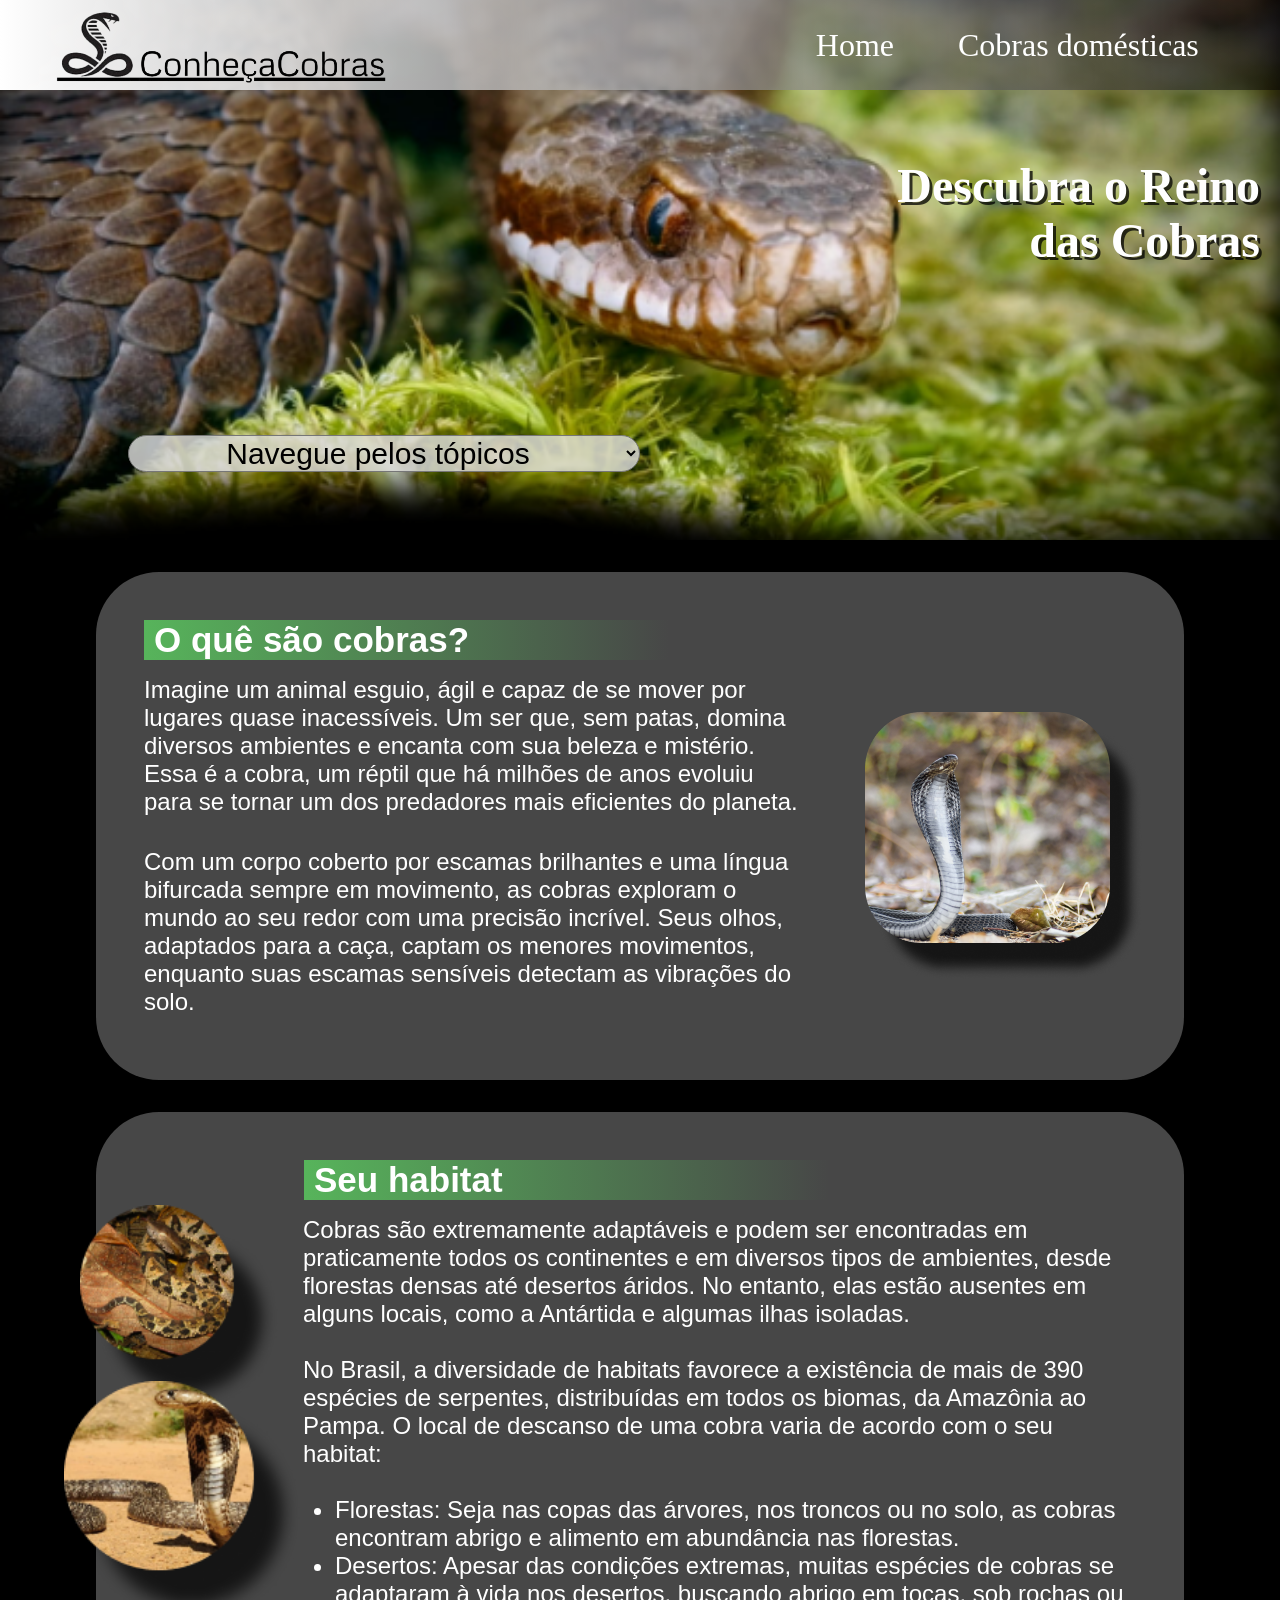
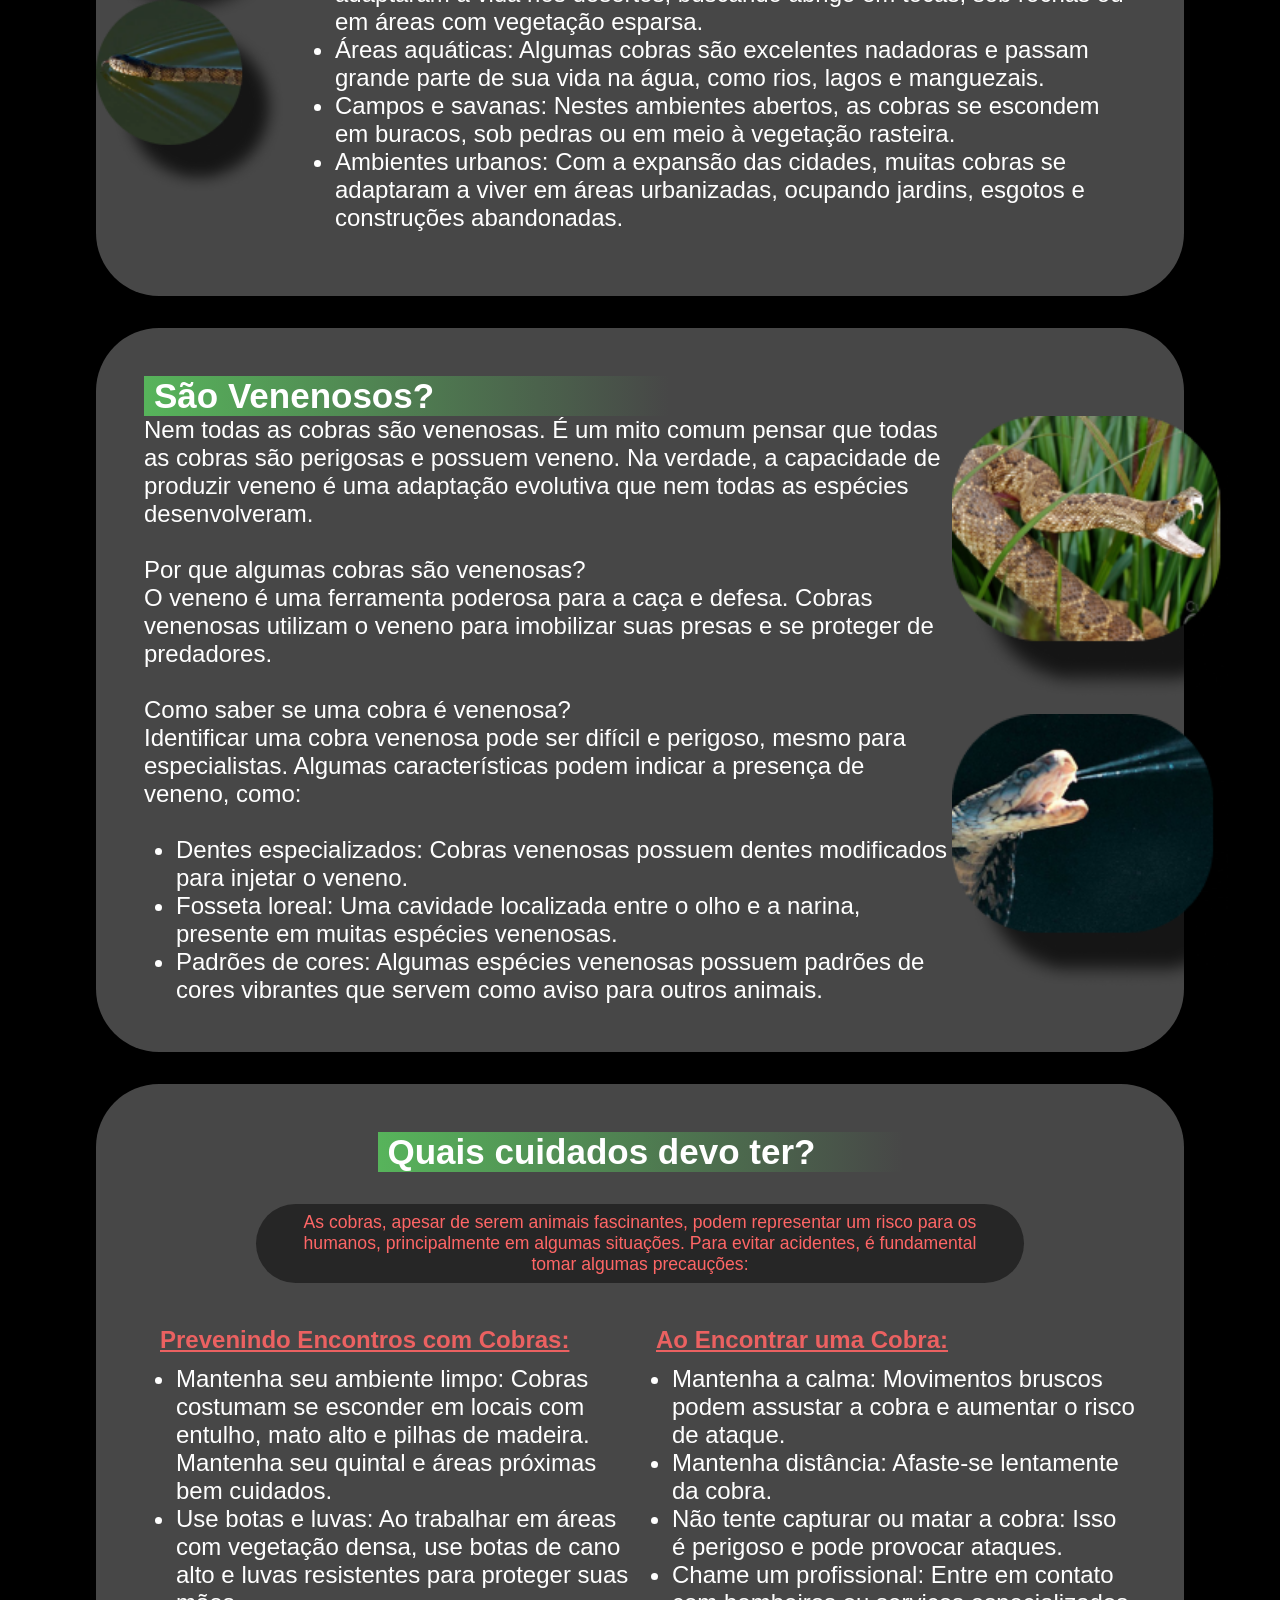
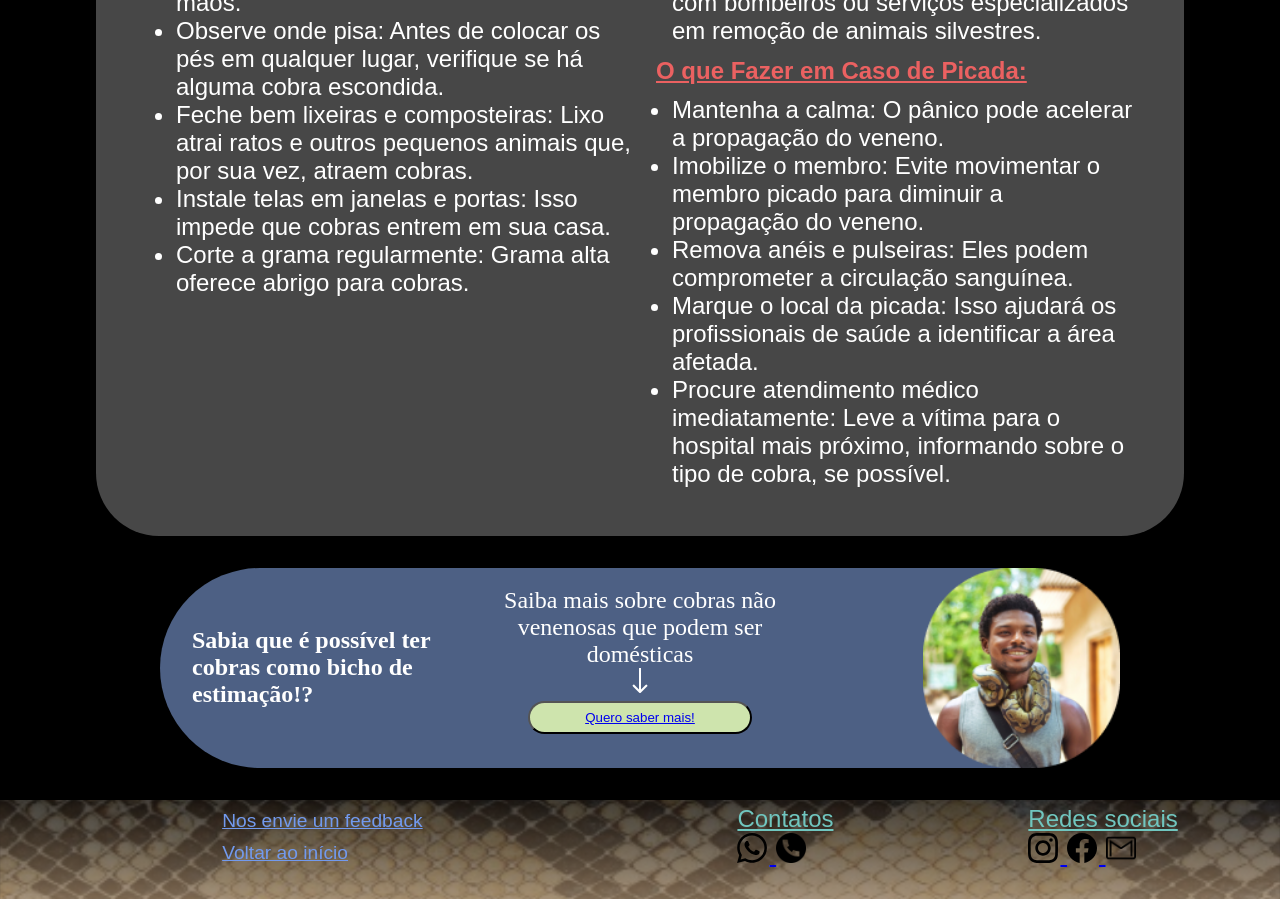
<file: index.html>
<!DOCTYPE html>
<html lang="pt-br">

<head>
  <meta charset="UTF-8" />
  <meta name="viewport" content="width=device-width, initial-scale=1.0" />
  <link rel="stylesheet" href="style.css" />
  <title>ConheçaCobras</title>
</head>

<body>
  <header>
    <div class="container">
      <div class="flex">
        <a href=""><img src="/assets/IMG/Cobra logo.png" alt="" /></a>
        <nav>
          <ul>
            <li><a href="index.html">Home</a></li>
            <li><a href="index2.html">Cobras domésticas</a></li>
          </ul>
        </nav>
      </div>
    </div>
  </header>

  <main>
    <!-- Banner -->
    <div class="banner">
      <h1 id="titulobanner">Descubra o Reino das Cobras</h1>
      <select name="" id="topicos">
        <option value="0">Navegue pelos tópicos</option>
        <option value="">O quê são Cobras?</option>
        <option value="">Seu Habitat</option>
        <option value="">São venenosos?</option>
        <option value="">Quais cuidados devo ter?</option>
      </select>
    </div>
    <!--Section Cobras  -->
    <section>
      <h3>O quê são cobras?</h3>
      <div class="sectiondiv1">
        <p class="paragrafo1">
          Imagine um animal esguio, ágil e capaz de se mover por lugares quase
          inacessíveis. Um ser que, sem patas, domina diversos ambientes e
          encanta com sua beleza e mistério. Essa é a cobra, um réptil que há
          milhões de anos evoluiu para se tornar um dos predadores mais
          eficientes do planeta.
        </p>
        <p class="paragrafo2">
          Com um corpo coberto por escamas brilhantes e uma língua bifurcada
          sempre em movimento, as cobras exploram o mundo ao seu redor com uma
          precisão incrível. Seus olhos, adaptados para a caça, captam os
          menores movimentos, enquanto suas escamas sensíveis detectam as
          vibrações do solo.
        </p>
        <img class="imagem1" src="/assets/IMG/ImagemSect1.png" alt="Imagem foco na cobra" />
      </div>
    </section>

    <!-- Section Habitat -->
    <section>
      <h3 class="titulo2">Seu habitat</h3>
      <div class="section2div">
        <div class="texto2">
          <p>
            Cobras são extremamente adaptáveis e podem ser encontradas em
            praticamente todos os continentes e em diversos tipos de
            ambientes, desde florestas densas até desertos áridos. No entanto,
            elas estão ausentes em alguns locais, como a Antártida e algumas
            ilhas isoladas.
            <br /><br />
            No Brasil, a diversidade de habitats favorece a existência de mais
            de 390 espécies de serpentes, distribuídas em todos os biomas, da
            Amazônia ao Pampa. O local de descanso de uma cobra varia de
            acordo com o seu habitat:
          </p>
          <br />
          <ul>
            <li>
              Florestas: Seja nas copas das árvores, nos troncos ou no solo,
              as cobras encontram abrigo e alimento em abundância nas
              florestas.
            </li>
            <li>
              Desertos: Apesar das condições extremas, muitas espécies de
              cobras se adaptaram à vida nos desertos, buscando abrigo em
              tocas, sob rochas ou em áreas com vegetação esparsa.
            </li>
            <li>
              Áreas aquáticas: Algumas cobras são excelentes nadadoras e
              passam grande parte de sua vida na água, como rios, lagos e
              manguezais.
            </li>
            <li>
              Campos e savanas: Nestes ambientes abertos, as cobras se
              escondem em buracos, sob pedras ou em meio à vegetação rasteira.
            </li>
            <li>
              Ambientes urbanos: Com a expansão das cidades, muitas cobras se
              adaptaram a viver em áreas urbanizadas, ocupando jardins,
              esgotos e construções abandonadas.
            </li>
          </ul>
        </div>
        <img class="imagem2" src="/assets/IMG/imgSect2.png" alt="Cobra em cima de folhas" />
        <img class="imagem3" src="/assets/IMG/imgSect2.1.png" alt="Cobra na areia amarela" />
        <img class="imagem4" src="/assets/IMG/imgSect2.2.png" alt="Cobra nadando" />
      </div>
    </section>

    <!-- Section Veneno -->
    <section>
      <h3 class="titulo3">São Venenosos?</h3>
      <div class="section3div">
        <div class="texto3">
          <p>
            Nem todas as cobras são venenosas. É um mito comum pensar que
            todas as cobras são perigosas e possuem veneno. Na verdade, a
            capacidade de produzir veneno é uma adaptação evolutiva que nem
            todas as espécies desenvolveram. <br />
            <br />
            Por que algumas cobras são venenosas? <br />
            O veneno é uma ferramenta poderosa para a caça e defesa. Cobras
            venenosas utilizam o veneno para imobilizar suas presas e se
            proteger de predadores. <br />
            <br />
            Como saber se uma cobra é venenosa? <br />
            Identificar uma cobra venenosa pode ser difícil e perigoso, mesmo
            para especialistas. Algumas características podem indicar a
            presença de veneno, como:
          </p>
          <br />
          <ul>
            <li>
              Dentes especializados: Cobras venenosas possuem dentes
              modificados para injetar o veneno.
            </li>
            <li>
              Fosseta loreal: Uma cavidade localizada entre o olho e a narina,
              presente em muitas espécies venenosas.
            </li>
            <li>
              Padrões de cores: Algumas espécies venenosas possuem padrões de
              cores vibrantes que servem como aviso para outros animais.
            </li>
          </ul>
        </div>
        <img class="imagem5" src="/assets/IMG/imgsect3.png" alt="Cobra de boca aberta pingando veneno" />
        <img class="imagem6" src="/assets/IMG/imgsect3.1.png" alt="Cobra espirrando veneno para fora da boca dela" />
      </div>
    </section>

    <!-- Section cuidados -->
    <section>
      <div class="section4div">
        <h3 class="titulo4">Quais cuidados devo ter?</h3>
        <div class="aviso">
          <p>
            As cobras, apesar de serem animais fascinantes, podem representar
            um risco para os humanos, principalmente em algumas situações.
            Para evitar acidentes, é fundamental tomar algumas precauções:
          </p>
        </div>

        <div class="texto4">
          <h5>Prevenindo Encontros com Cobras:</h5>
          <ul>
            <li>
              Mantenha seu ambiente limpo: Cobras costumam se esconder em
              locais com entulho, mato alto e pilhas de madeira. Mantenha seu
              quintal e áreas próximas bem cuidados.
            </li>
            <li>
              Use botas e luvas: Ao trabalhar em áreas com vegetação densa,
              use botas de cano alto e luvas resistentes para proteger suas
              mãos.
            </li>
            <li>
              Observe onde pisa: Antes de colocar os pés em qualquer lugar,
              verifique se há alguma cobra escondida.
            </li>
            <li>
              Feche bem lixeiras e composteiras: Lixo atrai ratos e outros
              pequenos animais que, por sua vez, atraem cobras.
            </li>
            <li>
              Instale telas em janelas e portas: Isso impede que cobras entrem
              em sua casa.
            </li>
            <li>
              Corte a grama regularmente: Grama alta oferece abrigo para
              cobras.
            </li>
          </ul>
        </div>
        <div class="texto5">
          <h5>Ao Encontrar uma Cobra:</h5>
          <ul>
            <li>
              Mantenha a calma: Movimentos bruscos podem assustar a cobra e
              aumentar o risco de ataque.
            </li>
            <li>Mantenha distância: Afaste-se lentamente da cobra.</li>
            <li>
              Não tente capturar ou matar a cobra: Isso é perigoso e pode
              provocar ataques.
            </li>
            <li>
              Chame um profissional: Entre em contato com bombeiros ou
              serviços especializados em remoção de animais silvestres.
            </li>
          </ul>
        </div>
        <div class="texto6">
          <h5>O que Fazer em Caso de Picada:</h5>
          <ul>
            <li>
              Mantenha a calma: O pânico pode acelerar a propagação do veneno.
            </li>
            <li>
              Imobilize o membro: Evite movimentar o membro picado para
              diminuir a propagação do veneno.
            </li>
            <li>
              Remova anéis e pulseiras: Eles podem comprometer a circulação
              sanguínea.
            </li>
            <li>
              Marque o local da picada: Isso ajudará os profissionais de saúde
              a identificar a área afetada.
            </li>
            <li>
              Procure atendimento médico imediatamente: Leve a vítima para o
              hospital mais próximo, informando sobre o tipo de cobra, se
              possível.
            </li>
          </ul>
        </div>
      </div>
    </section>
    <!-- Section link para Cobra Doméstica -->
    <div class="saibamais">
      <h4>Sabia que é possível ter cobras como bicho de estimação!?</h4>
      <p>Saiba mais sobre cobras não venenosas que podem ser domésticas</p>
      <button><a href="index2.html">Quero saber mais!</a></button>
      <img class="imagemhomem" src="/assets/IMG/HomemCriador.png" alt="Homem com uma cobra no pescoço sorrindo" />
      <img class="imagemseta" src="/assets/IMG/Seta.png" alt="Seta indicando para o link" />
    </div>
  </main>
  <footer>
    <div class="fundofooter">
      <div class="footergrid">
        
          <nav class="linkfooter">
            <a href="index2.html">Nos envie um feedback</a>
            <a href="">Voltar ao início</a>
            <!-- Como faço a interação? -->
          </nav>
        
        <div class="footerflex">
          <div>
            <p>Contatos</p>
            <a href="whatsapp.com" target="_blank">
              <img src="/assets/IMG/whatsapp.svg" alt="Logo Whatsapp" />
            </a>
            <a href="https://criarmeulink.com.br/u/1726640187" target="_blank">
              <img src="/assets/IMG/telefone.png" alt="Logo Telefone" />
            </a>
          </div>
          <div>
            <p>Redes sociais</p>
            <a href="http://instagram.com" target="_blank">
              <img src="/assets/IMG/instagram.svg" alt="Logo Instagram" />
            </a>
            <a href="http://facebook.com" target="_blank">
              <img src="/assets/IMG/facebook.svg" alt="Logo Facebook" />
            </a>
            <a href="http://gmail.com" target="_blank">
              <img src="/assets/IMG/gmail (1).png" alt="Logo Gmail" />
            </a>
          </div>
        </div>
      </div>
    </footer>
  </body>
</html>
</file>
<file: style.css>
* {
  padding: 0;
  margin: 0;
  box-sizing: border-box;
}
html {
  background-color: black;
  color: white;
}

.container {
  max-width: 1280px;
  margin: auto;
}
.flex {
  display: flex;
  align-items: center;
  justify-content: space-between;
  height: 10px;
}
header {
  background: linear-gradient(to right, #ffffff, #0503038d);
  width: 100%;
  padding: 40px 4%;
  position: fixed;
  top: 0;
  left: 0;
}
header img {
  height: 12rem;
  margin-top: 1rem;
}
header ul {
  list-style-type: none;
}
header ul li {
  display: inline;
  margin: 0 30px;
  font-size: 2rem;
}

header ul li a {
  color: white;
  text-decoration: none;
}
header ul li a:hover {
  color: #d3d0e6;
}
.banner {
  height: 60vh;
  background-image: url(assets/IMG/BannerPrincipal.png);
  background-position: center;
  background-repeat: no-repeat;
  background-size: cover;

  display: grid;
  grid-template-columns: repeat(10, 1fr);
  grid-template-rows: repeat(10, 1fr);
}
#topicos {
  grid-column: 2/6;
  grid-row: 9/10;
  margin: 15px 0;
  font-size: 30px;
  text-align: center;
  background-color: rgba(223, 223, 222, 0.807);
  border-radius: 30px;
}
#titulobanner {
  font-size: 3rem;
  text-shadow: rgba(0, 0, 0, 0.758) 3px 3px;
  color: white;
  grid-column: 8/11;
  grid-row: 4/7;
  text-align: end;
  margin-right: 20px;
}
select {
  cursor: pointer;
}

section {
  background-color: #474747;
  border-radius: 63px;
  margin: 2rem 6rem;
  padding: 3rem;
}
h3 {
  font-family: "Raleway", sans-serif;
  font-size: 35px;
  background: linear-gradient(to right, #57b45b, #47474768);
  width: 15em;
  padding-left: 10px;
}

.sectiondiv1 {
  display: grid;
  grid-template-columns: repeat(3, 1fr);
  font-family: "DM Sans", sans-serif;
  font-size: 1.5rem;
}

.paragrafo1 {
  grid-row: 1/2;
  grid-column: 1/3;
  padding: 1rem 0;
}
.paragrafo2 {
  grid-row: 2/3;
  grid-column: 1/3;
  padding: 1rem 0;
}
.imagem1 {
  grid-row: 1/3;
  grid-column: 3/4;
  width: auto;
  place-self: center;
  padding-left: 20%;
}

.section2div {
  display: grid;
  grid-template-columns: repeat(1fr 4fr);
  grid-template-rows: repeat(3, 1fr);
  font-family: "DM Sans", sans-serif;
  font-size: 1.5rem;
}

.titulo2 {
  margin-left: 10rem;
}
.texto2 {
  grid-column: 2/5;
  grid-row: 1/4;
  padding-left: 7rem;
  padding: 1rem 0 1rem 4rem;
}
section div div ul {
  margin-left: 2rem;
}
.imagem2 {
  grid-column: 1/2;
  grid-row: 1/2;
  width: 210%;
  margin-left: -4rem;
  align-self: center;
}
.imagem3 {
  grid-column: 1/2;
  grid-row: 2/3;
  width: 250%;
  margin-left: -5rem;
  margin-top: -2.2rem;
}
.imagem4 {
  grid-column: 1/2;
  grid-row: 3/4;
  width: 200%;
  margin-top: -2rem;
  margin-left: -3rem;
}
.section3div {
  display: grid;
  grid-template-columns: repeat(5fr 1fr);
  font-family: "DM Sans", sans-serif;
  font-size: 1.5rem;
}

.texto3 {
  grid-column: 1/2;
  grid-row: 1/3;
}
.imagem5 {
  grid-column: 2/3;
  grid-row: 1/2;
  width: 150%;
}

.imagem6 {
  grid-column: 2/3;
  grid-row: 2/3;
  width: 150%;
}
.section4div {
  display: grid;
  grid-template-columns: repeat(2, 1fr);
}
.titulo4 {
  grid-column: 1/3;
  grid-row: 1/2;
  justify-self: center;
  margin-bottom: 2rem;
}
.aviso {
  grid-column: 1/3;
  grid-row: 2/3;
  background-color: #0c0c0c8d;
  color: rgb(255, 102, 102);
  border-radius: 4rem;
  padding: 0.5rem 1.5rem;
  margin: 0 7rem 2rem 7rem;
  font-family: "DM Sans", sans-serif;
  font-size: 1.1rem;
  text-align: center;
}
h5 {
  color: rgb(235, 97, 97);
  font-size: 1.5rem;
  padding: 0.7rem 0;
  margin: 0 1rem;
  text-decoration: underline;
}

.texto4 {
  grid-column: 1/2;
  grid-row: 3/5;
  font-family: "DM Sans", sans-serif;
  font-size: 1.5rem;
}
.texto5 {
  grid-column: 2/3;
  grid-row: 3/4;
  font-family: "DM Sans", sans-serif;
  font-size: 1.5rem;
}

.texto6 {
  grid-column: 2/3;
  grid-row: 4/5;
  font-family: "DM Sans", sans-serif;
  font-size: 1.5rem;
}

.saibamais {
  margin: 2rem 10rem;
  padding: -1rem;
  display: grid;
  grid-template-columns: repeat(3, 1fr);
  grid-template-rows: 3fr 1fr 2fr;
  height: 200px;
  background-color: #4d6084;
  border-radius: 100px;
}
.saibamais h4 {
  font-family: "Merriweather", serif;
  font-size: 1.5rem;
  grid-column: 1/2;
  grid-row: 1/4;
  padding: 0.5rem 2rem;
  justify-self: center;
  align-self: center;
}

.saibamais p {
  font-family: "Marcellus", serif;
  font-size: 1.5rem;
  grid-column: 2/3;
  grid-row: 1/2;
  justify-content: center;
  align-content: end;
  text-align: center;
  width: auto;
}
.imagemseta {
  grid-column: 2/3;
  grid-row: 2/3;
  justify-self: center;
}
.saibamais button {
  grid-column: 2/3;
  grid-row: 3/4;
  height: 50%;
  width: 70%;
  justify-self: center;
  background-color: rgb(206, 228, 173);
  border-radius: 30px;
}
.saibamais button:hover {
  color: white;
  background-color: green;
}
.imagemhomem {
  grid-column: 3/4;
  grid-row: 1/4;
  height: 200px;
  align-self: center;
  justify-self: end;
}
.fundofooter {
  height: 11vh;
  background-image: url(/assets/IMG/fundofooter.svg);
  background-position: center;
  background-repeat: no-repeat;
  background-size: cover;
}
.footergrid {
  display: grid;
  grid-template-columns: repeat(2, 1fr);
  padding: 0.3rem;
}
.footerflex {
  display: flex;
  flex-wrap: wrap;
  place-content: space-around;
  font-family: "DM Sans", sans-serif;
  font-size: 1.5rem;
  text-decoration: underline;
  color: #70c6bf;
}

.linkfooter {
  display: flex;
  flex-wrap: wrap;
  flex-direction: column;
  font-family: "DM Sans", sans-serif;
  font-size: 1.2rem;
  align-content: space-around;
  justify-content: space-around;
}

.linkfooter a {
  color: rgb(114, 154, 238);
}
.linkfooter a:hover {
  color: rgb(50, 108, 234);
}
footer div div div div img {
  width: 2rem;
  padding-right: 2px;
}
footer div div div div img:hover {
  background-color: #3419ff;
}
</file>
